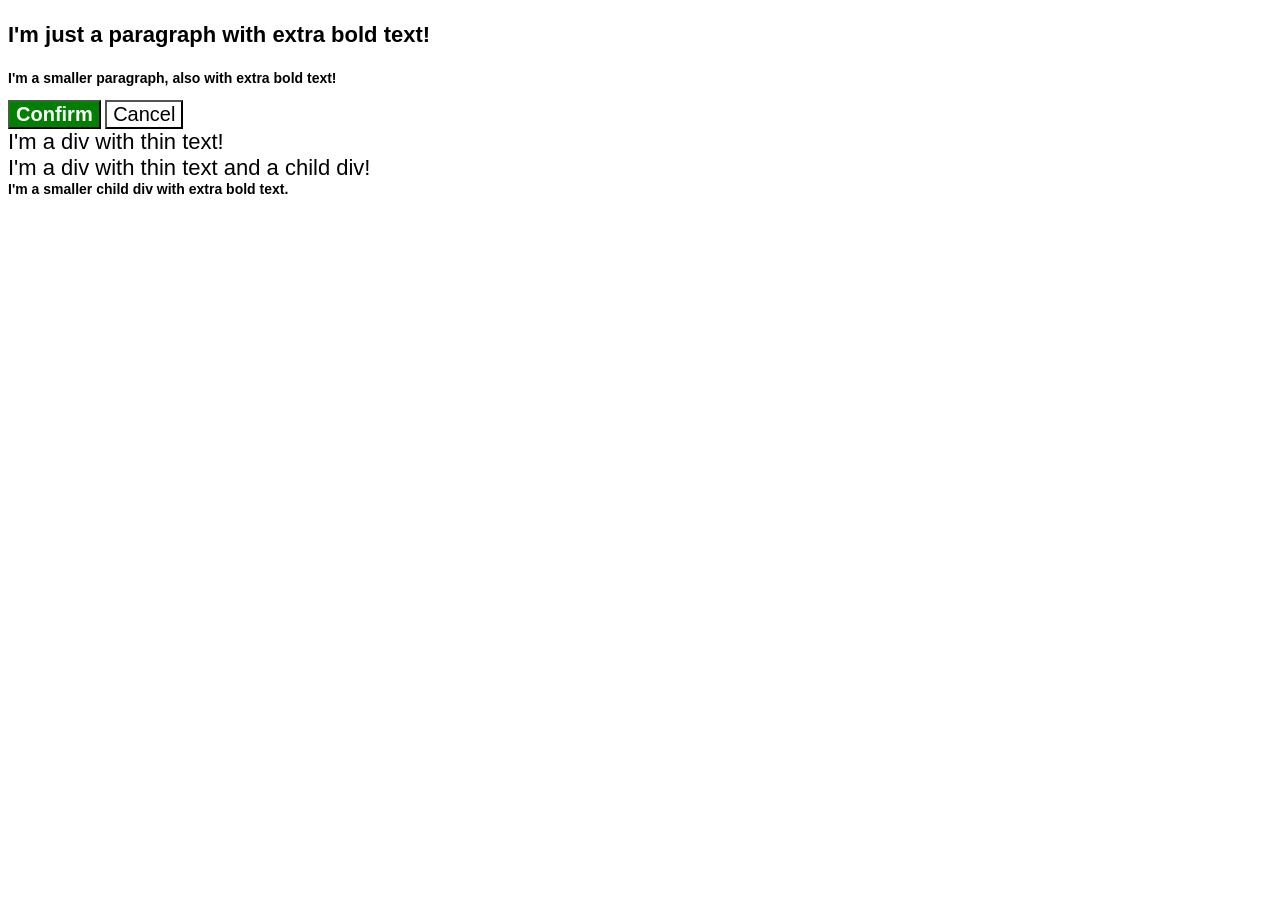
<file: foundations/cascade/01-cascade-fix/index.html>
<!DOCTYPE html>
<html lang="en">
  <head>
    <meta charset="UTF-8">
    <meta http-equiv="X-UA-Compatible" content="IE=edge">
    <meta name="viewport" content="width=device-width, initial-scale=1.0">
    <title>Fix the Cascade</title>
    <link rel="stylesheet" href="style.css">
  </head>
  <body>
    <p class="para">I'm just a paragraph with extra bold text!</p>
    <p class="small-para">I'm a smaller paragraph, also with extra bold text!</p>

    <button class="button confirm">Confirm</button>
    <button class="button">Cancel</button>

    <div class="text">I'm a div with thin text!</div>

    <div class="text">I'm a div with thin text and a child div!
      <div class="text child">I'm a smaller child div with extra bold text.</div>
    </div>

  </body>
</html>
</file>
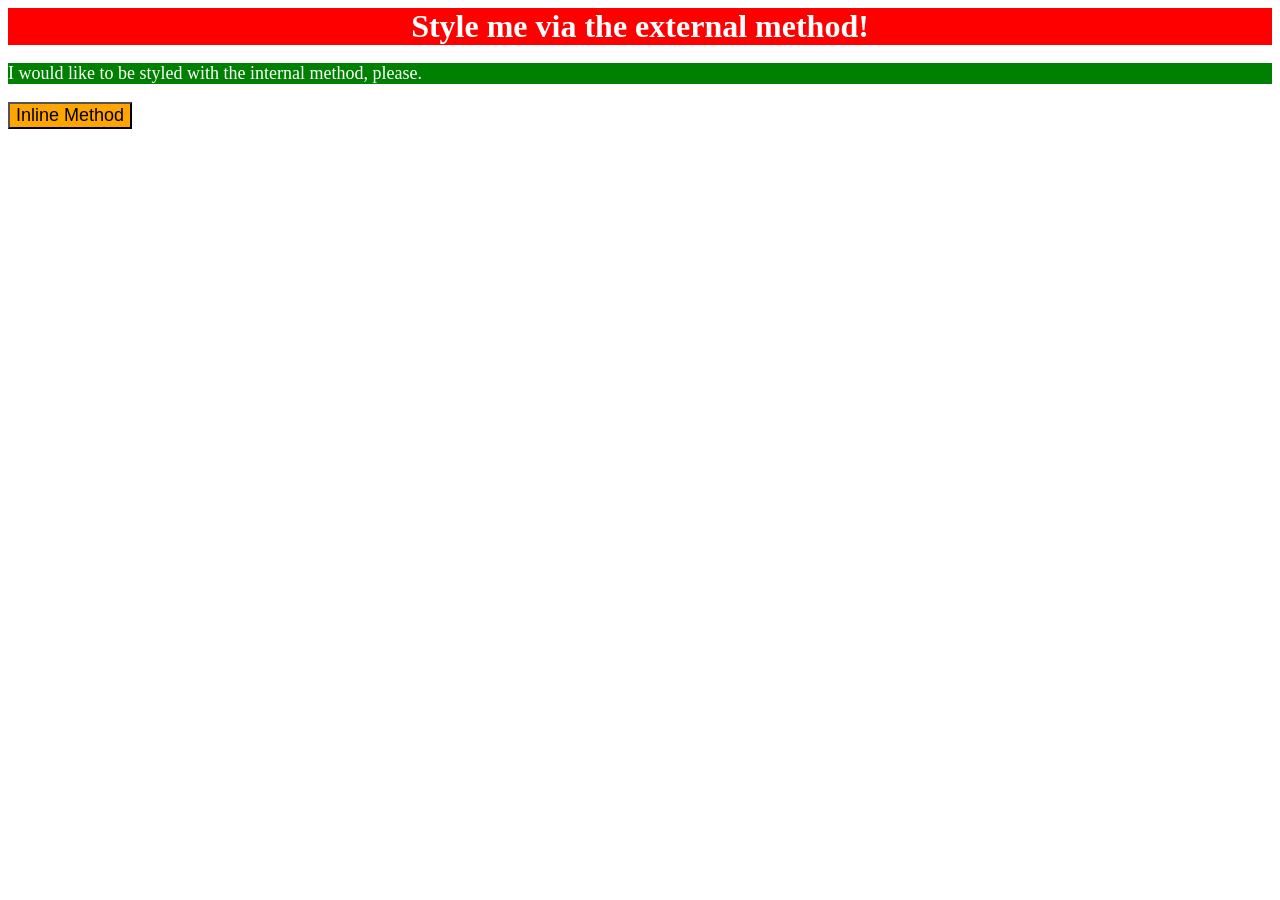
<file: foundations/intro-to-css/01-css-methods/index.html>
<!DOCTYPE html>
<html lang="en">
  <head>
    <meta charset="UTF-8">
    <meta http-equiv="X-UA-Compatible" content="IE=edge">
    <meta name="viewport" content="width=device-width, initial-scale=1.0">
    <title>Methods for Adding CSS</title>
    <link href="style.css" rel="stylesheet">
    <style>
      p {
        background-color: green;
        color: white;
        font-size: 18px;
      }
    </style>

  </head>
  <body>
    <div>Style me via the external method!</div>
    <p>I would like to be styled with the internal method, please.</p>
    <button style="background-color: orange; font-size: 18px;">Inline Method</button>
  </body>
</html>
</file>
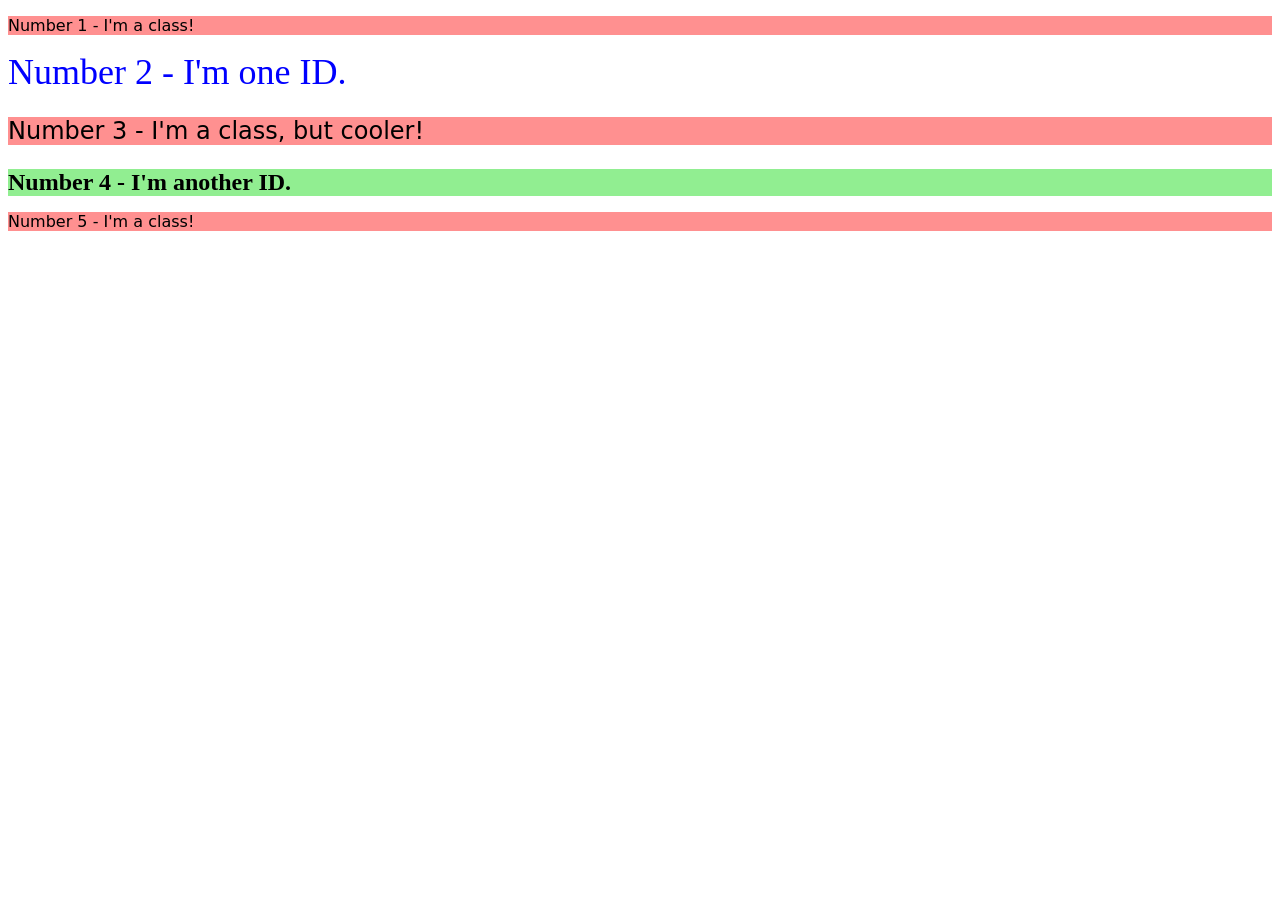
<file: foundations/intro-to-css/02-class-id-selectors/index.html>
<!DOCTYPE html>
<html lang="en">
  <head>
    <meta charset="UTF-8">
    <meta http-equiv="X-UA-Compatible" content="IE=edge">
    <meta name="viewport" content="width=device-width, initial-scale=1.0">
    <title>Class and ID Selectors</title>
    <link rel="stylesheet" href="style.css">
  </head>

  <body>

    <p class="odd">Number 1 - I'm a class!</p>
    <div id="sec">Number 2 - I'm one ID.</div>
    <p class="odd adjust-font-size" >Number 3 - I'm a class, but cooler!</p>
    <div id="fourth">Number 4 - I'm another ID.</div>
    <p class="odd">Number 5 - I'm a class!</p>

  </body>

</html>
</file>
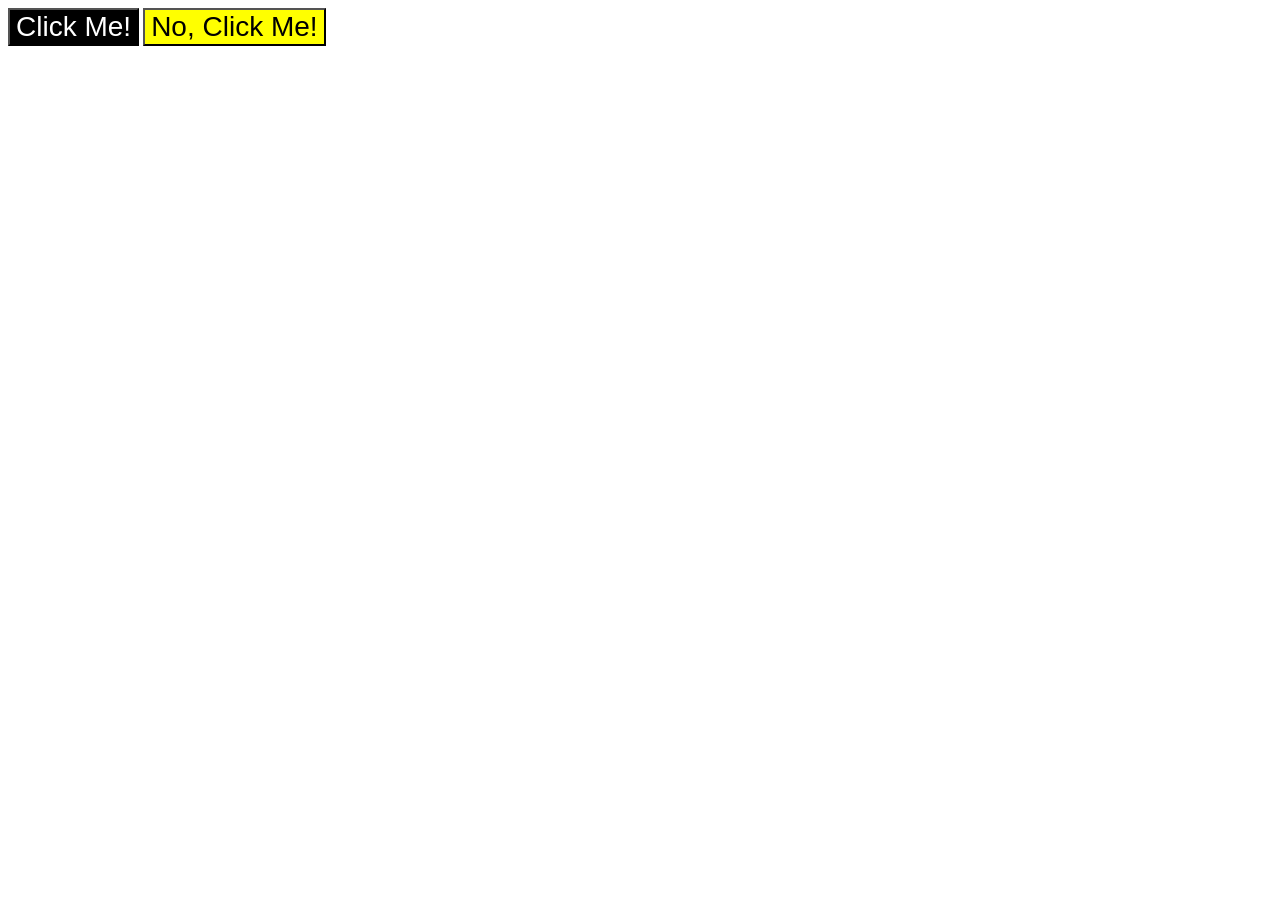
<file: foundations/intro-to-css/03-grouping-selectors/index.html>
<!DOCTYPE html>
<html lang="en">
  <head>
    <meta charset="UTF-8">
    <meta http-equiv="X-UA-Compatible" content="IE=edge">
    <meta name="viewport" content="width=device-width, initial-scale=1.0">
    <title>Grouping Selectors</title>
    <link rel="stylesheet" href="style.css">
  </head>
  <body>
    <button class="click1">Click Me!</button>
    <button class="click2">No, Click Me!</button>
  </body>
</html>
</file>
<file: foundations/cascade/01-cascade-fix/style.css>
body {
  font-family: Arial, Helvetica, sans-serif;
}

.para,
.small-para {
  color: hsl(0, 0%, 0%);
  font-weight: 800;
}

.small-para {
  font-size: 14px;
}

.para {
  font-size: 22px;
}

.confirm.button {
  background: green;
  color: white;
  font-weight: bold;
} 

.button {
  background-color: rgb(255, 255, 255);
  color: rgb(0, 0, 0);
  font-size: 20px;
}

div .text.child {
  color: rgb(0, 0, 0);
  font-weight: 800;
  font-size: 14px;
}

div.text {
  color: rgb(0, 0, 0);
  font-size: 22px;
  font-weight: 100;
}
</file>
<file: foundations/intro-to-css/01-css-methods/style.css>
div {
  background-color: red;
  color: white;
  font-size: 32px;
  text-align: center;
  font-weight: bold;
}
</file>
<file: foundations/intro-to-css/02-class-id-selectors/style.css>
/* Add CSS Styling */

.odd {
  background-color: #ff9090;
  font-family: Verdana, "DejaVu Sans" , sans-serif;
}

#sec {
  color: rgb(0, 0, 255);
  font-size: 36px;
}

.adjust-font-size {
  font-size: 24px;
}

#fourth {
  background-color: hsl(120, 73%, 75%);
  font-size: 24px;
  font-weight: bold;  
}
</file>
<file: foundations/intro-to-css/03-grouping-selectors/style.css>
/* Add CSS Styling */

.click1,
.click2 {
  font-size: 28px;
  font-family: Helvetica, 'Times New Roman', sans-serif;
}

.click1 {
  color: white;
  background-color: black;
}

.click2 {
  background-color: yellow;
}
</file>
